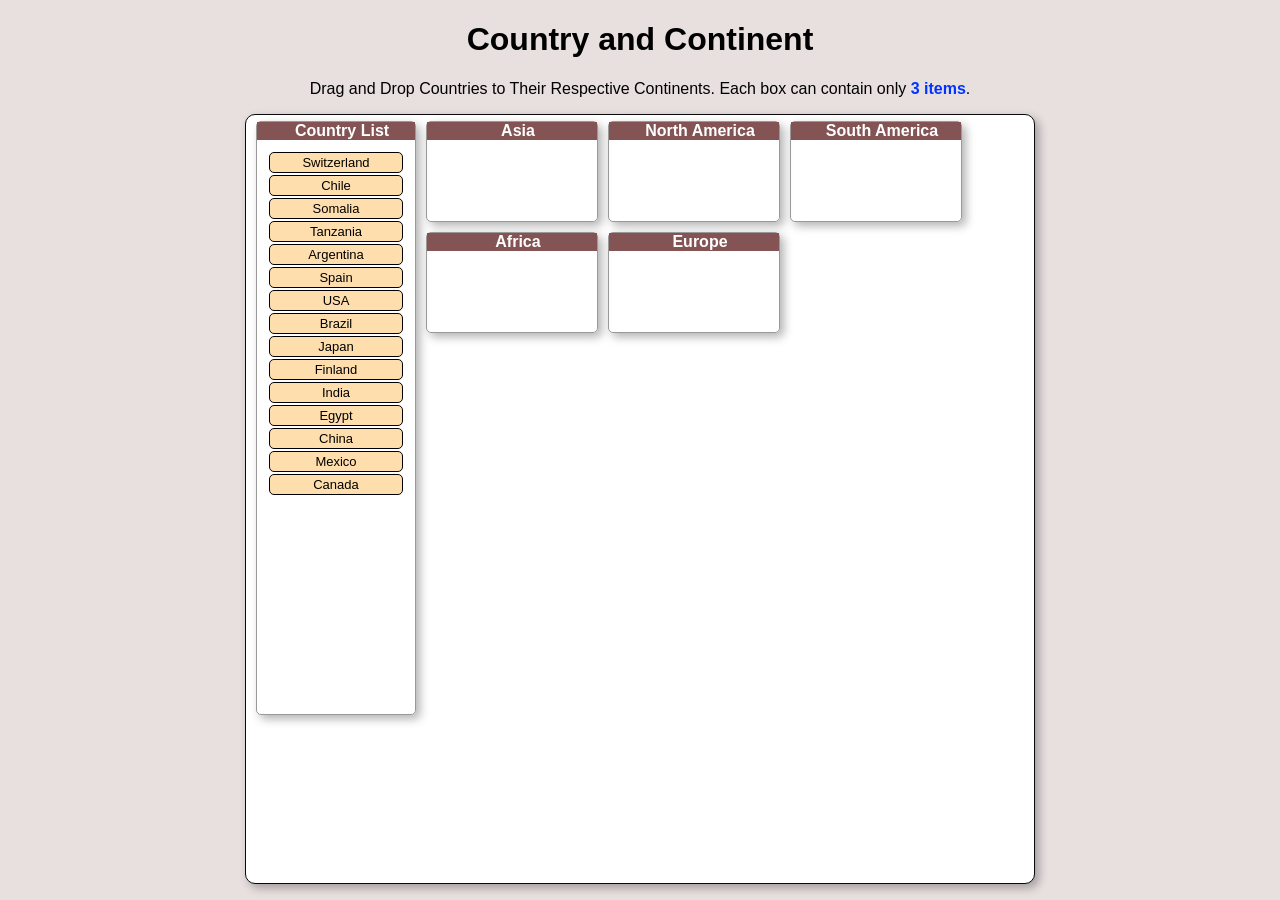
<file: index.html>
<!DOCTYPE HTML PUBLIC "-//W3C//DTD HTML 4.01//EN" "http://www.w3.org/TR/html4/strict.dtd">
<html>

<head>
<meta http-equiv="content-type" content="text/html; charset=UTF-8">

	<title>Drag and Drop Quiz</title>
	
	 <link rel="stylesheet" href="style.css">
	
	
	<script type="text/javascript">
	
	
	/* VARIABLES YOU COULD MODIFY */
	var boxSizeArray = [3,3,3,3,3,3,3];	// Array indicating how many items there is room for in the right column ULs
	
	var arrow_offsetX = -5;	// Offset X - position of small arrow
	var arrow_offsetY = 0;	// Offset Y - position of small arrow
	
	var arrow_offsetX_firefox = -6;	// Firefox - offset X small arrow
	var arrow_offsetY_firefox = -13; // Firefox - offset Y small arrow
	
	var verticalSpaceBetweenListItems = 3;	// Pixels space between one <li> and next	
											// Same value or higher as margin bottom in CSS for #dhtmlgoodies_dragDropContainer ul li,#dragContent li
	
											
	var initShuffleItems = true;	// Shuffle items before staring

	var indicateDestionationByUseOfArrow = true;	// Display arrow to indicate where object will be dropped(false = use rectangle)
	
	
	var lockedAfterDrag = false;	/* Lock items after they have been dragged, i.e. the user get's only one shot for the correct answer */
	
	
	/* END VARIABLES YOU COULD MODIFY */
	
	var dragDropTopContainer = false;
	var dragTimer = -1;
	var dragContentObj = false;
	var contentToBeDragged = false;	// Reference to dragged <li>
	var contentToBeDragged_src = false;	// Reference to parent of <li> before drag started
	var contentToBeDragged_next = false; 	// Reference to next sibling of <li> to be dragged
	var destinationObj = false;	// Reference to <UL> or <LI> where element is dropped.
	var dragDropIndicator = false;	// Reference to small arrow indicating where items will be dropped
	var ulPositionArray = new Array();
	var mouseoverObj = false;	// Reference to highlighted DIV
	
	var MSIE = navigator.userAgent.indexOf('MSIE')>=0?true:false;
	var navigatorVersion = navigator.appVersion.replace(/.*?MSIE (\d\.\d).*/g,'$1')/1;
	var destinationBoxes = new Array();
	var indicateDestinationBox = false;
		
	function getTopPos(inputObj)
	{		
	  var returnValue = inputObj.offsetTop;
	  while((inputObj = inputObj.offsetParent) != null){
	  	if(inputObj.tagName!='HTML')returnValue += inputObj.offsetTop;
	  }
	  return returnValue;
	}
	
	function getLeftPos(inputObj)
	{
	  var returnValue = inputObj.offsetLeft;
	  while((inputObj = inputObj.offsetParent) != null){
	  	if(inputObj.tagName!='HTML')returnValue += inputObj.offsetLeft;
	  }
	  return returnValue;
	}
		
	function cancelEvent()
	{
		return false;
	}
	function initDrag(e)	// Mouse button is pressed down on a LI
	{
		if(document.all)e = event;
		if(lockedAfterDrag && this.parentNode.id!='allItems')return;
		var st = Math.max(document.body.scrollTop,document.documentElement.scrollTop);
		var sl = Math.max(document.body.scrollLeft,document.documentElement.scrollLeft);
		
		
		
		dragTimer = 0;
		dragContentObj.style.left = e.clientX + sl + 'px';
		dragContentObj.style.top = e.clientY + st + 'px';
		contentToBeDragged = this;
		contentToBeDragged_src = this.parentNode;
		contentToBeDragged_next = false;
		if(this.nextSibling){
			contentToBeDragged_next = this.nextSibling;
			if(!this.tagName && contentToBeDragged_next.nextSibling)contentToBeDragged_next = contentToBeDragged_next.nextSibling;
		}
		timerDrag();
		return false;
	}
	
	function everythingIsCorrect()
	{
		alert('Well done! Everything is spot on!');
	}
	
	
	function timerDrag()
	{
		if(dragTimer>=0 && dragTimer<10){
			dragTimer++;
			setTimeout('timerDrag()',10);
			return;
		}
		if(dragTimer==10){
			dragContentObj.style.display='block';
			dragContentObj.appendChild(contentToBeDragged);
		}
	}
	
	function moveDragContent(e)
	{
		if(dragTimer<10){
			if(contentToBeDragged){
				if(contentToBeDragged_next){
					contentToBeDragged_src.insertBefore(contentToBeDragged,contentToBeDragged_next);
				}else{
					contentToBeDragged_src.appendChild(contentToBeDragged);
				}	
			}
			return;
		}
		if(document.all)e = event;
		var st = Math.max(document.body.scrollTop,document.documentElement.scrollTop);
		var sl = Math.max(document.body.scrollLeft,document.documentElement.scrollLeft);
		
		
		dragContentObj.style.left = e.clientX + sl + 'px';
		dragContentObj.style.top = e.clientY + st + 'px';
		
		if(mouseoverObj)mouseoverObj.className='';
		destinationObj = false;
		dragDropIndicator.style.display='none';
		if(indicateDestinationBox)indicateDestinationBox.style.display='none';
		var x = e.clientX + sl;
		var y = e.clientY + st;
		var width = dragContentObj.offsetWidth;
		var height = dragContentObj.offsetHeight;
		
		var tmpOffsetX = arrow_offsetX;
		var tmpOffsetY = arrow_offsetY;
		if(!document.all){
			tmpOffsetX = arrow_offsetX_firefox;
			tmpOffsetY = arrow_offsetY_firefox;
		}

		for(var no=0;no<ulPositionArray.length;no++){
			var ul_leftPos = ulPositionArray[no]['left'];	
			var ul_topPos = ulPositionArray[no]['top'];	
			var ul_height = ulPositionArray[no]['height'];
			var ul_width = ulPositionArray[no]['width'];
			
			if((x+width) > ul_leftPos && x<(ul_leftPos + ul_width) && (y+height)> ul_topPos && y<(ul_topPos + ul_height)){
				var noExisting = ulPositionArray[no]['obj'].getElementsByTagName('LI').length;
				if(indicateDestinationBox && indicateDestinationBox.parentNode==ulPositionArray[no]['obj'])noExisting--;
				if(noExisting<boxSizeArray[no-1] || no==0){
					dragDropIndicator.style.left = ul_leftPos + tmpOffsetX + 'px';
					var subLi = ulPositionArray[no]['obj'].getElementsByTagName('LI');
					for(var liIndex=0;liIndex<subLi.length;liIndex++){
						var tmpTop = getTopPos(subLi[liIndex]);
						if(!indicateDestionationByUseOfArrow){
							if(y<tmpTop){
								destinationObj = subLi[liIndex];
								indicateDestinationBox.style.display='block';
								subLi[liIndex].parentNode.insertBefore(indicateDestinationBox,subLi[liIndex]);
								break;
							}
						}else{							
							if(y<tmpTop){
								destinationObj = subLi[liIndex];
								dragDropIndicator.style.top = tmpTop + tmpOffsetY - Math.round(dragDropIndicator.clientHeight/2) + 'px';
								dragDropIndicator.style.display='block';
								break;
							}	
						}					
					}
					
					if(!indicateDestionationByUseOfArrow){
						if(indicateDestinationBox.style.display=='none'){
							indicateDestinationBox.style.display='block';
							ulPositionArray[no]['obj'].appendChild(indicateDestinationBox);
						}
						
					}else{
						if(subLi.length>0 && dragDropIndicator.style.display=='none'){
							dragDropIndicator.style.top = getTopPos(subLi[subLi.length-1]) + subLi[subLi.length-1].offsetHeight + tmpOffsetY + 'px';
							dragDropIndicator.style.display='block';
						}
						if(subLi.length==0){
							dragDropIndicator.style.top = ul_topPos + arrow_offsetY + 'px'
							dragDropIndicator.style.display='block';
						}
					}
					
					if(!destinationObj)destinationObj = ulPositionArray[no]['obj'];
					mouseoverObj = ulPositionArray[no]['obj'].parentNode;
					mouseoverObj.className='mouseover';
					return;
				}
			}
		}
	}
	
	function checkAnswers()
	{
		
		for(var no=0;no<destinationBoxes.length;no++){
			var subLis = destinationBoxes[no].getElementsByTagName('LI');
			if(subLis.length<boxSizeArray[no])return;	
			
			for(var no2=0;no2<subLis.length;no2++){
				if(subLis[no2].className=='wrongAnswer')return;
			}		
		}
		
		everythingIsCorrect();
		
		
	}
	
	
	/* End dragging 
	Put <LI> into a destination or back to where it came from.
	*/	
	function dragDropEnd(e)
	{
		if(dragTimer==-1)return;
		if(dragTimer<10){
			dragTimer = -1;
			return;
		}
		dragTimer = -1;
		if(document.all)e = event;		
		if(destinationObj){
			var groupId = contentToBeDragged.getAttribute('groupId');
			if(!groupId)groupId = contentToBeDragged.groupId;
			
			var destinationToCheckOn = destinationObj;
			if(destinationObj.tagName!='UL'){
				destinationToCheckOn = destinationObj.parentNode;
			}
			
			var answerCheck = false;
			if(groupId == destinationToCheckOn.id){
				contentToBeDragged.className = 'correctAnswer';		
				answerCheck=true;	
			}else{
				contentToBeDragged.className = 'wrongAnswer';
			}
			if(destinationObj.id=='allItems' || destinationObj.parentNode.id=='allItems')contentToBeDragged.className='';
			
			
			if(destinationObj.tagName=='UL'){
				destinationObj.appendChild(contentToBeDragged);
			}else{
				destinationObj.parentNode.insertBefore(contentToBeDragged,destinationObj);
			}
			mouseoverObj.className='';
			destinationObj = false;
			dragDropIndicator.style.display='none';
			if(indicateDestinationBox){
				indicateDestinationBox.style.display='none';
				document.body.appendChild(indicateDestinationBox);
			}
						
			contentToBeDragged = false;
			
			if(answerCheck)checkAnswers();	
			
			return;
		}	
		if(contentToBeDragged_next){
			contentToBeDragged_src.insertBefore(contentToBeDragged,contentToBeDragged_next);
		}else{
			contentToBeDragged_src.appendChild(contentToBeDragged);
		}
		contentToBeDragged = false;
		dragDropIndicator.style.display='none';
		if(indicateDestinationBox){
			indicateDestinationBox.style.display='none';
			document.body.appendChild(indicateDestinationBox);
			
		}		
		mouseoverObj = false;
		
	}
	
	/* 
	Preparing data to be saved 
	*/
	function saveDragDropNodes()
	{
		var saveString = "";
		var uls = dragDropTopContainer.getElementsByTagName('UL');
		for(var no=0;no<uls.length;no++){	// LOoping through all <ul>
			var lis = uls[no].getElementsByTagName('LI');
			for(var no2=0;no2<lis.length;no2++){
				if(saveString.length>0)saveString = saveString + ";";
				saveString = saveString + uls[no].id + '|' + lis[no2].id;
			}	
		}		
		
		document.getElementById('saveContent').innerHTML = '<h1>Ready to save these nodes:</h1> ' + saveString.replace(/;/g,';<br>') + '<p>Format: ID of ul |(pipe) ID of li;(semicolon)</p><p>You can put these values into a hidden form fields, post it to the server and explode the submitted value there</p>';
		
	}
	
	function initDragDropScript()
	{
		dragContentObj = document.getElementById('dragContent');
		dragDropIndicator = document.getElementById('dragDropIndicator');
		dragDropTopContainer = document.getElementById('dhtmlgoodies_dragDropContainer');
		document.documentElement.onselectstart = cancelEvent;;
		var listItems = dragDropTopContainer.getElementsByTagName('LI');	// Get array containing all <LI>
		var itemHeight = false;
		for(var no=0;no<listItems.length;no++){
			listItems[no].onmousedown = initDrag;
			listItems[no].onselectstart = cancelEvent;
			if(!itemHeight)itemHeight = listItems[no].offsetHeight;
			if(MSIE && navigatorVersion/1<6){
				listItems[no].style.cursor='hand';
			}			
		}
		
		var mainContainer = document.getElementById('dhtmlgoodies_mainContainer');
		var uls = mainContainer.getElementsByTagName('UL');
		itemHeight = itemHeight + verticalSpaceBetweenListItems;
		for(var no=0;no<uls.length;no++){
			uls[no].style.height = itemHeight * boxSizeArray[no]  + 'px';
			destinationBoxes[destinationBoxes.length] = uls[no];
		}
		
		var leftContainer = document.getElementById('dhtmlgoodies_listOfItems');
		var itemBox = leftContainer.getElementsByTagName('UL')[0];
		
		document.documentElement.onmousemove = moveDragContent;	// Mouse move event - moving draggable div
		document.documentElement.onmouseup = dragDropEnd;	// Mouse move event - moving draggable div
		
		var ulArray = dragDropTopContainer.getElementsByTagName('UL');
		for(var no=0;no<ulArray.length;no++){
			ulPositionArray[no] = new Array();
			ulPositionArray[no]['left'] = getLeftPos(ulArray[no]);	
			ulPositionArray[no]['top'] = getTopPos(ulArray[no]);	
			ulPositionArray[no]['width'] = ulArray[no].offsetWidth;
			ulPositionArray[no]['height'] = ulArray[no].clientHeight;
			ulPositionArray[no]['obj'] = ulArray[no];
		}
		
		if(initShuffleItems){
			var allItemsObj = document.getElementById('allItems');
			var initItems = allItemsObj.getElementsByTagName('LI');
			
			for(var no=0;no<(initItems.length*10);no++){
				var itemIndex = Math.floor(Math.random()*initItems.length);
				allItemsObj.appendChild(initItems[itemIndex]);
			}
		}
		if(!indicateDestionationByUseOfArrow){
			indicateDestinationBox = document.createElement('LI');
			indicateDestinationBox.id = 'indicateDestination';
			indicateDestinationBox.style.display='none';
			document.body.appendChild(indicateDestinationBox);
		}		
		
	}
	
	window.onload = initDragDropScript;
	</script>
</head>
<body align="center">
<h1 align="center">Country and Continent</h1>
<p>Drag and Drop Countries to Their Respective Continents. Each box can contain only <span class="style1">3 items</span>.</p>
<div id="dhtmlgoodies_dragDropContainer">
	<div id="topBar">
	<div style="padding-bottom: 5px; width: 728px; height: 1px;">

	</div>
			
		</div>
	<div id="dhtmlgoodies_listOfItems">
		<div class="">
			<p>Country List</p>
		<ul id="allItems">

		<li class="" id="node19" groupid="box1">India</li><li id="node16" groupid="box1">China</li><li id="node9" groupid="box1">Japan</li>
		<li id="node7" groupid="box2">USA</li><li class="" id="node15" groupid="box2">Mexico</li><li class="" id="node10" groupid="box2">Canada</li>
		<li class="" id="node1" groupid="box3">Argentina</li><li id="node21" groupid="box3">Brazil</li><li id="node22" groupid="box3">Chile</li>
		<li class="" id="node8" groupid="box4">Tanzania</li><li id="node3" groupid="box4">Egypt</li><li id="node2" groupid="box4">Somalia</li>
		<li class="" id="node18" groupid="box5">Switzerland</li><li id="node13" groupid="box5">Finland</li><li id="node12" groupid="box5">Spain</li></ul>
		</div>
	</div>	
	<div id="dhtmlgoodies_mainContainer">
		<!-- ONE <UL> for each "room" -->
		<div class="">
			<p>Asia</p>
			<ul style="height: 72px;" id="box1">
			</ul>
		</div>
		<div class="">		
			<p>North America</p>
			<ul style="height: 72px;" id="box2"></ul>
		</div>
		
		<div>
		  <p >South America</p>
			<ul style="height: 72px;" id="box3"></ul>
		</div>
		<div>
			<p >Africa</p>
			<ul style="height: 72px;" id="box4"></ul>
		</div>
		<div>
			<p >Europe</p>
			<ul style="height: 72px;" id="box5"></ul>
		</div>
		
		
	</div>
</div>
<ul style="left: 110px; top: 329px; display: block;" id="dragContent"></ul>
<div style="display: none; left: 24px; top: 333px;" id="dragDropIndicator"><img src="insert.gif"></div>
<div id="saveContent"></div>

</body></html>
</file>
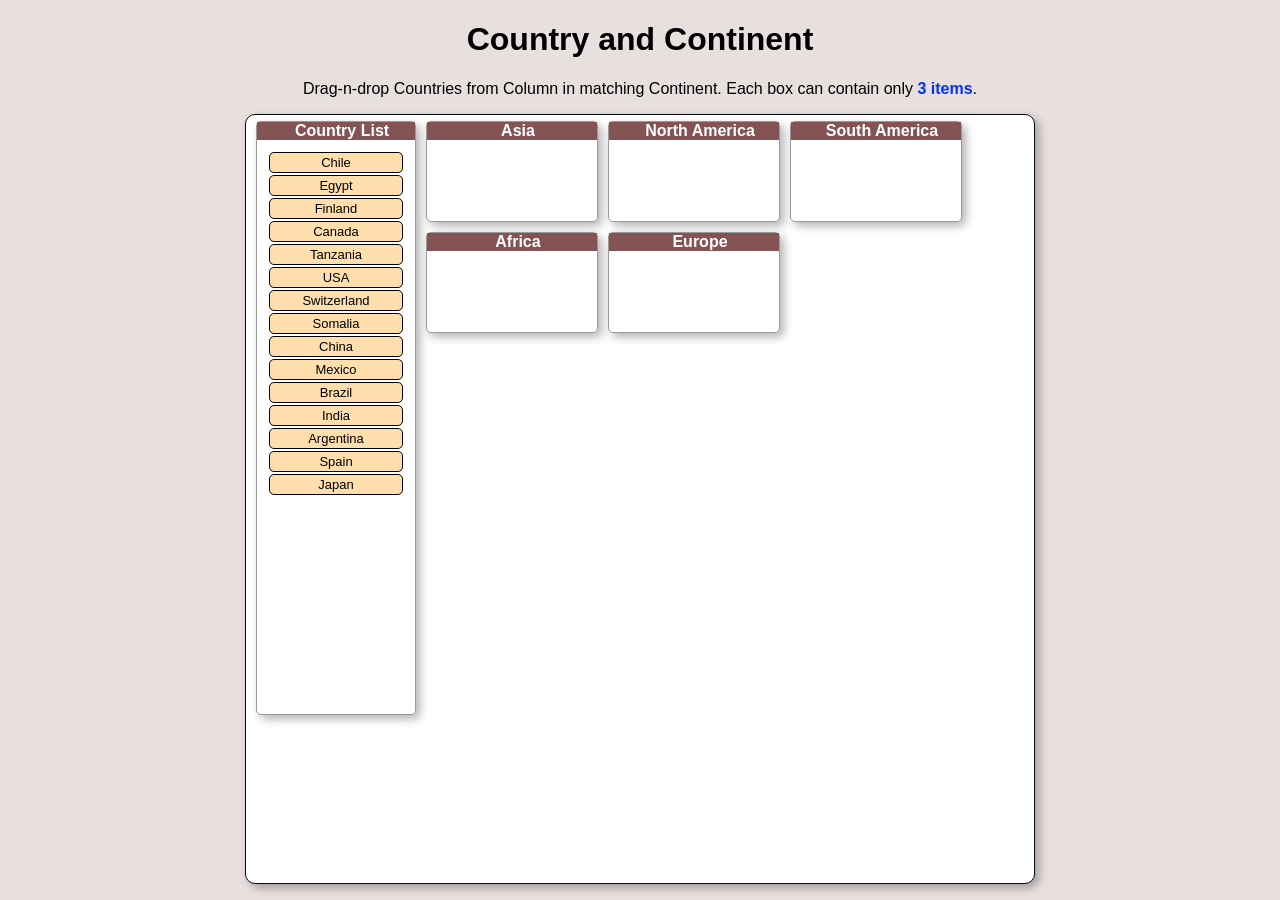
<file: drag.html>
<!DOCTYPE HTML PUBLIC "-//W3C//DTD HTML 4.01//EN" "http://www.w3.org/TR/html4/strict.dtd">
<html>

<head>
<meta http-equiv="content-type" content="text/html; charset=UTF-8">

	<title>Drag and Drop Quiz</title>
	
	 <link rel="stylesheet" href="style.css">
	
	
	<script type="text/javascript">
	
	
	/* VARIABLES YOU COULD MODIFY */
	var boxSizeArray = [3,3,3,3,3,3,3];	// Array indicating how many items there is room for in the right column ULs
	
	var arrow_offsetX = -5;	// Offset X - position of small arrow
	var arrow_offsetY = 0;	// Offset Y - position of small arrow
	
	var arrow_offsetX_firefox = -6;	// Firefox - offset X small arrow
	var arrow_offsetY_firefox = -13; // Firefox - offset Y small arrow
	
	var verticalSpaceBetweenListItems = 3;	// Pixels space between one <li> and next	
											// Same value or higher as margin bottom in CSS for #dhtmlgoodies_dragDropContainer ul li,#dragContent li
	
											
	var initShuffleItems = true;	// Shuffle items before staring

	var indicateDestionationByUseOfArrow = true;	// Display arrow to indicate where object will be dropped(false = use rectangle)
	
	
	var lockedAfterDrag = false;	/* Lock items after they have been dragged, i.e. the user get's only one shot for the correct answer */
	
	
	/* END VARIABLES YOU COULD MODIFY */
	
	var dragDropTopContainer = false;
	var dragTimer = -1;
	var dragContentObj = false;
	var contentToBeDragged = false;	// Reference to dragged <li>
	var contentToBeDragged_src = false;	// Reference to parent of <li> before drag started
	var contentToBeDragged_next = false; 	// Reference to next sibling of <li> to be dragged
	var destinationObj = false;	// Reference to <UL> or <LI> where element is dropped.
	var dragDropIndicator = false;	// Reference to small arrow indicating where items will be dropped
	var ulPositionArray = new Array();
	var mouseoverObj = false;	// Reference to highlighted DIV
	
	var MSIE = navigator.userAgent.indexOf('MSIE')>=0?true:false;
	var navigatorVersion = navigator.appVersion.replace(/.*?MSIE (\d\.\d).*/g,'$1')/1;
	var destinationBoxes = new Array();
	var indicateDestinationBox = false;
		
	function getTopPos(inputObj)
	{		
	  var returnValue = inputObj.offsetTop;
	  while((inputObj = inputObj.offsetParent) != null){
	  	if(inputObj.tagName!='HTML')returnValue += inputObj.offsetTop;
	  }
	  return returnValue;
	}
	
	function getLeftPos(inputObj)
	{
	  var returnValue = inputObj.offsetLeft;
	  while((inputObj = inputObj.offsetParent) != null){
	  	if(inputObj.tagName!='HTML')returnValue += inputObj.offsetLeft;
	  }
	  return returnValue;
	}
		
	function cancelEvent()
	{
		return false;
	}
	function initDrag(e)	// Mouse button is pressed down on a LI
	{
		if(document.all)e = event;
		if(lockedAfterDrag && this.parentNode.id!='allItems')return;
		var st = Math.max(document.body.scrollTop,document.documentElement.scrollTop);
		var sl = Math.max(document.body.scrollLeft,document.documentElement.scrollLeft);
		
		
		
		dragTimer = 0;
		dragContentObj.style.left = e.clientX + sl + 'px';
		dragContentObj.style.top = e.clientY + st + 'px';
		contentToBeDragged = this;
		contentToBeDragged_src = this.parentNode;
		contentToBeDragged_next = false;
		if(this.nextSibling){
			contentToBeDragged_next = this.nextSibling;
			if(!this.tagName && contentToBeDragged_next.nextSibling)contentToBeDragged_next = contentToBeDragged_next.nextSibling;
		}
		timerDrag();
		return false;
	}
	
	function everythingIsCorrect()
	{
		alert('Congratulations! Everything is correct');		
	}
	
	
	function timerDrag()
	{
		if(dragTimer>=0 && dragTimer<10){
			dragTimer++;
			setTimeout('timerDrag()',10);
			return;
		}
		if(dragTimer==10){
			dragContentObj.style.display='block';
			dragContentObj.appendChild(contentToBeDragged);
		}
	}
	
	function moveDragContent(e)
	{
		if(dragTimer<10){
			if(contentToBeDragged){
				if(contentToBeDragged_next){
					contentToBeDragged_src.insertBefore(contentToBeDragged,contentToBeDragged_next);
				}else{
					contentToBeDragged_src.appendChild(contentToBeDragged);
				}	
			}
			return;
		}
		if(document.all)e = event;
		var st = Math.max(document.body.scrollTop,document.documentElement.scrollTop);
		var sl = Math.max(document.body.scrollLeft,document.documentElement.scrollLeft);
		
		
		dragContentObj.style.left = e.clientX + sl + 'px';
		dragContentObj.style.top = e.clientY + st + 'px';
		
		if(mouseoverObj)mouseoverObj.className='';
		destinationObj = false;
		dragDropIndicator.style.display='none';
		if(indicateDestinationBox)indicateDestinationBox.style.display='none';
		var x = e.clientX + sl;
		var y = e.clientY + st;
		var width = dragContentObj.offsetWidth;
		var height = dragContentObj.offsetHeight;
		
		var tmpOffsetX = arrow_offsetX;
		var tmpOffsetY = arrow_offsetY;
		if(!document.all){
			tmpOffsetX = arrow_offsetX_firefox;
			tmpOffsetY = arrow_offsetY_firefox;
		}

		for(var no=0;no<ulPositionArray.length;no++){
			var ul_leftPos = ulPositionArray[no]['left'];	
			var ul_topPos = ulPositionArray[no]['top'];	
			var ul_height = ulPositionArray[no]['height'];
			var ul_width = ulPositionArray[no]['width'];
			
			if((x+width) > ul_leftPos && x<(ul_leftPos + ul_width) && (y+height)> ul_topPos && y<(ul_topPos + ul_height)){
				var noExisting = ulPositionArray[no]['obj'].getElementsByTagName('LI').length;
				if(indicateDestinationBox && indicateDestinationBox.parentNode==ulPositionArray[no]['obj'])noExisting--;
				if(noExisting<boxSizeArray[no-1] || no==0){
					dragDropIndicator.style.left = ul_leftPos + tmpOffsetX + 'px';
					var subLi = ulPositionArray[no]['obj'].getElementsByTagName('LI');
					for(var liIndex=0;liIndex<subLi.length;liIndex++){
						var tmpTop = getTopPos(subLi[liIndex]);
						if(!indicateDestionationByUseOfArrow){
							if(y<tmpTop){
								destinationObj = subLi[liIndex];
								indicateDestinationBox.style.display='block';
								subLi[liIndex].parentNode.insertBefore(indicateDestinationBox,subLi[liIndex]);
								break;
							}
						}else{							
							if(y<tmpTop){
								destinationObj = subLi[liIndex];
								dragDropIndicator.style.top = tmpTop + tmpOffsetY - Math.round(dragDropIndicator.clientHeight/2) + 'px';
								dragDropIndicator.style.display='block';
								break;
							}	
						}					
					}
					
					if(!indicateDestionationByUseOfArrow){
						if(indicateDestinationBox.style.display=='none'){
							indicateDestinationBox.style.display='block';
							ulPositionArray[no]['obj'].appendChild(indicateDestinationBox);
						}
						
					}else{
						if(subLi.length>0 && dragDropIndicator.style.display=='none'){
							dragDropIndicator.style.top = getTopPos(subLi[subLi.length-1]) + subLi[subLi.length-1].offsetHeight + tmpOffsetY + 'px';
							dragDropIndicator.style.display='block';
						}
						if(subLi.length==0){
							dragDropIndicator.style.top = ul_topPos + arrow_offsetY + 'px'
							dragDropIndicator.style.display='block';
						}
					}
					
					if(!destinationObj)destinationObj = ulPositionArray[no]['obj'];
					mouseoverObj = ulPositionArray[no]['obj'].parentNode;
					mouseoverObj.className='mouseover';
					return;
				}
			}
		}
	}
	
	function checkAnswers()
	{
		
		for(var no=0;no<destinationBoxes.length;no++){
			var subLis = destinationBoxes[no].getElementsByTagName('LI');
			if(subLis.length<boxSizeArray[no])return;	
			
			for(var no2=0;no2<subLis.length;no2++){
				if(subLis[no2].className=='wrongAnswer')return;
			}		
		}
		
		everythingIsCorrect();
		
		
	}
	
	
	/* End dragging 
	Put <LI> into a destination or back to where it came from.
	*/	
	function dragDropEnd(e)
	{
		if(dragTimer==-1)return;
		if(dragTimer<10){
			dragTimer = -1;
			return;
		}
		dragTimer = -1;
		if(document.all)e = event;		
		if(destinationObj){
			var groupId = contentToBeDragged.getAttribute('groupId');
			if(!groupId)groupId = contentToBeDragged.groupId;
			
			var destinationToCheckOn = destinationObj;
			if(destinationObj.tagName!='UL'){
				destinationToCheckOn = destinationObj.parentNode;
			}
			
			var answerCheck = false;
			if(groupId == destinationToCheckOn.id){
				contentToBeDragged.className = 'correctAnswer';		
				answerCheck=true;	
			}else{
				contentToBeDragged.className = 'wrongAnswer';
			}
			if(destinationObj.id=='allItems' || destinationObj.parentNode.id=='allItems')contentToBeDragged.className='';
			
			
			if(destinationObj.tagName=='UL'){
				destinationObj.appendChild(contentToBeDragged);
			}else{
				destinationObj.parentNode.insertBefore(contentToBeDragged,destinationObj);
			}
			mouseoverObj.className='';
			destinationObj = false;
			dragDropIndicator.style.display='none';
			if(indicateDestinationBox){
				indicateDestinationBox.style.display='none';
				document.body.appendChild(indicateDestinationBox);
			}
						
			contentToBeDragged = false;
			
			if(answerCheck)checkAnswers();	
			
			return;
		}	
		if(contentToBeDragged_next){
			contentToBeDragged_src.insertBefore(contentToBeDragged,contentToBeDragged_next);
		}else{
			contentToBeDragged_src.appendChild(contentToBeDragged);
		}
		contentToBeDragged = false;
		dragDropIndicator.style.display='none';
		if(indicateDestinationBox){
			indicateDestinationBox.style.display='none';
			document.body.appendChild(indicateDestinationBox);
			
		}		
		mouseoverObj = false;
		
	}
	
	/* 
	Preparing data to be saved 
	*/
	function saveDragDropNodes()
	{
		var saveString = "";
		var uls = dragDropTopContainer.getElementsByTagName('UL');
		for(var no=0;no<uls.length;no++){	// LOoping through all <ul>
			var lis = uls[no].getElementsByTagName('LI');
			for(var no2=0;no2<lis.length;no2++){
				if(saveString.length>0)saveString = saveString + ";";
				saveString = saveString + uls[no].id + '|' + lis[no2].id;
			}	
		}		
		
		document.getElementById('saveContent').innerHTML = '<h1>Ready to save these nodes:</h1> ' + saveString.replace(/;/g,';<br>') + '<p>Format: ID of ul |(pipe) ID of li;(semicolon)</p><p>You can put these values into a hidden form fields, post it to the server and explode the submitted value there</p>';
		
	}
	
	function initDragDropScript()
	{
		dragContentObj = document.getElementById('dragContent');
		dragDropIndicator = document.getElementById('dragDropIndicator');
		dragDropTopContainer = document.getElementById('dhtmlgoodies_dragDropContainer');
		document.documentElement.onselectstart = cancelEvent;;
		var listItems = dragDropTopContainer.getElementsByTagName('LI');	// Get array containing all <LI>
		var itemHeight = false;
		for(var no=0;no<listItems.length;no++){
			listItems[no].onmousedown = initDrag;
			listItems[no].onselectstart = cancelEvent;
			if(!itemHeight)itemHeight = listItems[no].offsetHeight;
			if(MSIE && navigatorVersion/1<6){
				listItems[no].style.cursor='hand';
			}			
		}
		
		var mainContainer = document.getElementById('dhtmlgoodies_mainContainer');
		var uls = mainContainer.getElementsByTagName('UL');
		itemHeight = itemHeight + verticalSpaceBetweenListItems;
		for(var no=0;no<uls.length;no++){
			uls[no].style.height = itemHeight * boxSizeArray[no]  + 'px';
			destinationBoxes[destinationBoxes.length] = uls[no];
		}
		
		var leftContainer = document.getElementById('dhtmlgoodies_listOfItems');
		var itemBox = leftContainer.getElementsByTagName('UL')[0];
		
		document.documentElement.onmousemove = moveDragContent;	// Mouse move event - moving draggable div
		document.documentElement.onmouseup = dragDropEnd;	// Mouse move event - moving draggable div
		
		var ulArray = dragDropTopContainer.getElementsByTagName('UL');
		for(var no=0;no<ulArray.length;no++){
			ulPositionArray[no] = new Array();
			ulPositionArray[no]['left'] = getLeftPos(ulArray[no]);	
			ulPositionArray[no]['top'] = getTopPos(ulArray[no]);	
			ulPositionArray[no]['width'] = ulArray[no].offsetWidth;
			ulPositionArray[no]['height'] = ulArray[no].clientHeight;
			ulPositionArray[no]['obj'] = ulArray[no];
		}
		
		if(initShuffleItems){
			var allItemsObj = document.getElementById('allItems');
			var initItems = allItemsObj.getElementsByTagName('LI');
			
			for(var no=0;no<(initItems.length*10);no++){
				var itemIndex = Math.floor(Math.random()*initItems.length);
				allItemsObj.appendChild(initItems[itemIndex]);
			}
		}
		if(!indicateDestionationByUseOfArrow){
			indicateDestinationBox = document.createElement('LI');
			indicateDestinationBox.id = 'indicateDestination';
			indicateDestinationBox.style.display='none';
			document.body.appendChild(indicateDestinationBox);
		}		
		
	}
	
	window.onload = initDragDropScript;
	</script>
</head>
<body align="center">
<h1 align="center">Country and Continent</h1>
<p>Drag-n-drop Countries from Column in matching Continent. Each box can contain only <span class="style1">3 items</span>.</p>
<div id="dhtmlgoodies_dragDropContainer">
	<div id="topBar">
	<div style="padding-bottom: 5px; width: 728px; height: 1px;">

	</div>
			
		</div>
	<div id="dhtmlgoodies_listOfItems">
		<div class="">
			<p>Country List</p>
		<ul id="allItems">

		<li class="" id="node19" groupid="box1">India</li><li id="node16" groupid="box1">China</li><li id="node9" groupid="box1">Japan</li>
		<li id="node7" groupid="box2">USA</li><li class="" id="node15" groupid="box2">Mexico</li><li class="" id="node10" groupid="box2">Canada</li>
		<li class="" id="node1" groupid="box3">Argentina</li><li id="node21" groupid="box2">Brazil</li><li id="node22" groupid="box3">Chile</li>
		<li class="" id="node8" groupid="box3">Tanzania</li><li id="node3" groupid="box2">Egypt</li><li id="node2" groupid="box3">Somalia</li>
		<li class="" id="node18" groupid="box3">Switzerland</li><li id="node13" groupid="box2">Finland</li><li id="node12" groupid="box3">Spain</li></ul>
		</div>
	</div>	
	<div id="dhtmlgoodies_mainContainer">
		<!-- ONE <UL> for each "room" -->
		<div class="">
			<p>Asia</p>
			<ul style="height: 72px;" id="box1">
			</ul>
		</div>
		<div class="">		
			<p>North America</p>
			<ul style="height: 72px;" id="box2"></ul>
		</div>
		
		<div>
		  <p >South America</p>
			<ul style="height: 72px;" id="box3"></ul>
		</div>
		<div>
			<p >Africa</p>
			<ul style="height: 72px;" id="box4"></ul>
		</div>
		<div>
			<p >Europe</p>
			<ul style="height: 72px;" id="box5"></ul>
		</div>
		
		
	</div>
</div>
<ul style="left: 110px; top: 329px; display: block;" id="dragContent"></ul>
<div style="display: none; left: 24px; top: 333px;" id="dragDropIndicator"><img src="insert.gif"></div>
<div id="saveContent"></div>

</body></html>
</file>
<file: style.css>
body{
		font-family: Trebuchet MS, Lucida Sans Unicode, Arial, sans-serif;	/* Font to use */
		background-color: #e8dfdf;
	}
	#footer{
		height:30px;
		vertical-align:middle;
		text-align:right;
		clear:both;
		padding-right:3px;
		background-color: #823d31;
		margin-top:2px;
		width:790px;
	}
	#footer form{
		margin:0px;
		margin-top:2px;
	}
	#dhtmlgoodies_dragDropContainer{	/* Main container for this script */
		width:790px;
		height:770px;
		border:1px solid #090909;
		background-color:#FFF;
		-moz-user-select:none;
		margin: 0 auto;
		border-radius: 10px;
		box-sizing: border-box;
		box-shadow: 4px 4px 10px rgba(0, 0, 0, 0.3);
	}
	#dhtmlgoodies_dragDropContainer ul{	/* General rules for all <ul> */
		margin-top:0px;
		margin-left:0px;
		margin-bottom:0px;
		padding:2px;
		border-radius: 10px;
	}
	
	#dhtmlgoodies_dragDropContainer li,#dragContent li,li#indicateDestination{	/* Movable items, i.e. <LI> */
		list-style-type:none;
		height:15px;
		background-color: navajowhite;
		border:1px solid #000;
		padding:2px;
		margin-bottom:2px;
		cursor:pointer;
		font-size:13px;
		line-height:15px;
		border-radius: 5px;
	}

	li#indicateDestination{	/* Box indicating where content will be dropped - i.e. the one you use if you don't use arrow */
		border:1px dotted #600;	
		background-color:#FFF;
		border-radius: 10px;
	}
		
	#dhtmlgoodies_dragDropContainer ul li.correctAnswer{	/* Correctly moved item */
		background-color:green;
		color:#FFF;
	}
	#dhtmlgoodies_dragDropContainer ul li.wrongAnswer{	/* Item moved to wrong box */
		background-color:red;
		color:#FFF;
	}
	
	
	/* LEFT COLUMN CSS */
	div#dhtmlgoodies_listOfItems{	/* Left column "Available students" */
		
		float:left;
		padding-left:10px;
		padding-right:10px;
		
		/* CSS HACK */
		width: 180px;	/* IE 5.x */
		width/* */:/**/160px;	/* Other browsers */
		width: /**/160px;
				
	}
	#dhtmlgoodies_listOfItems ul{	/* Left(Sources) column <ul> */
		height:560px;

	}
		
	div#dhtmlgoodies_listOfItems div{
		border:1px solid #999;
		border-radius: 5px;
		box-sizing: border-box;
		box-shadow: 4px 4px 10px rgba(0, 0, 0, 0.3);
	}
	div#dhtmlgoodies_listOfItems div ul{	/* Left column <ul> */
		margin-left:10px;	/* Space at the left of list - the arrow will be positioned there */
		margin-right:10px;
		margin-top: 10px;
	}
	#dhtmlgoodies_listOfItems div p{	/* Heading above left column */
		margin:0px;	
		font-weight:bold;
		padding-left:12px;
		background-color: #845454;
		color:#FFF;
		margin-bottom:5px;
	}
	/* END LEFT COLUMN CSS */
	
	#dhtmlgoodies_dragDropContainer .mouseover{	/* Mouse over effect DIV box in right column */
		background-color:#E2EBED;
		border:1px solid #eaa304;
	}
	
	/* Start main container CSS */
	
	div#dhtmlgoodies_mainContainer{	/* Right column DIV */
		width:590px;
		float:left;	
	}
	#dhtmlgoodies_mainContainer div{	/* Parent <div> of small boxes */
		float:left;
		margin-right:10px;
		margin-bottom:10px;
		margin-top:0px;
		border:1px solid #999;

		/* CSS HACK */
		width: 172px;	/* IE 5.x */
		width/* */:/**/170px;	/* Other browsers */
		width: /**/170px;
		border-radius: 5px;
		box-shadow: 4px 4px 10px rgba(0, 0, 0, 0.3);

	}
	#dhtmlgoodies_mainContainer div ul{
		margin-left:10px;
	}
	
	#dhtmlgoodies_mainContainer div p{	/* Heading above small boxes */
		margin:0px;
		padding:0px;
		padding-left:12px;
		font-weight:bold;
		background-color: #845454;
		color:#FFF;	
		margin-bottom:5px;
	}
	
	#dhtmlgoodies_mainContainer ul{	/* Small box in right column ,i.e <ul> */
		width:152px;
		height:80px;	
		border:0px;	
		margin-bottom:0px;
		overflow:hidden;
		
	}
	
	#dragContent{	/* Drag container */
		position:absolute;
		width:150px;
		height:15px;
		display:none;
		margin:0px;
		padding:0px;
		z-index:2000;
	}

	#dragDropIndicator{	/* DIV for the small arrow */
		position:absolute;
		width:7px;
		height:10px;
		display:none;
		z-index:1000;
		margin:0px;
		padding:0px;
	}
	.style1 {color: #0033ff;
		font-weight: bold;
	}
</file>
